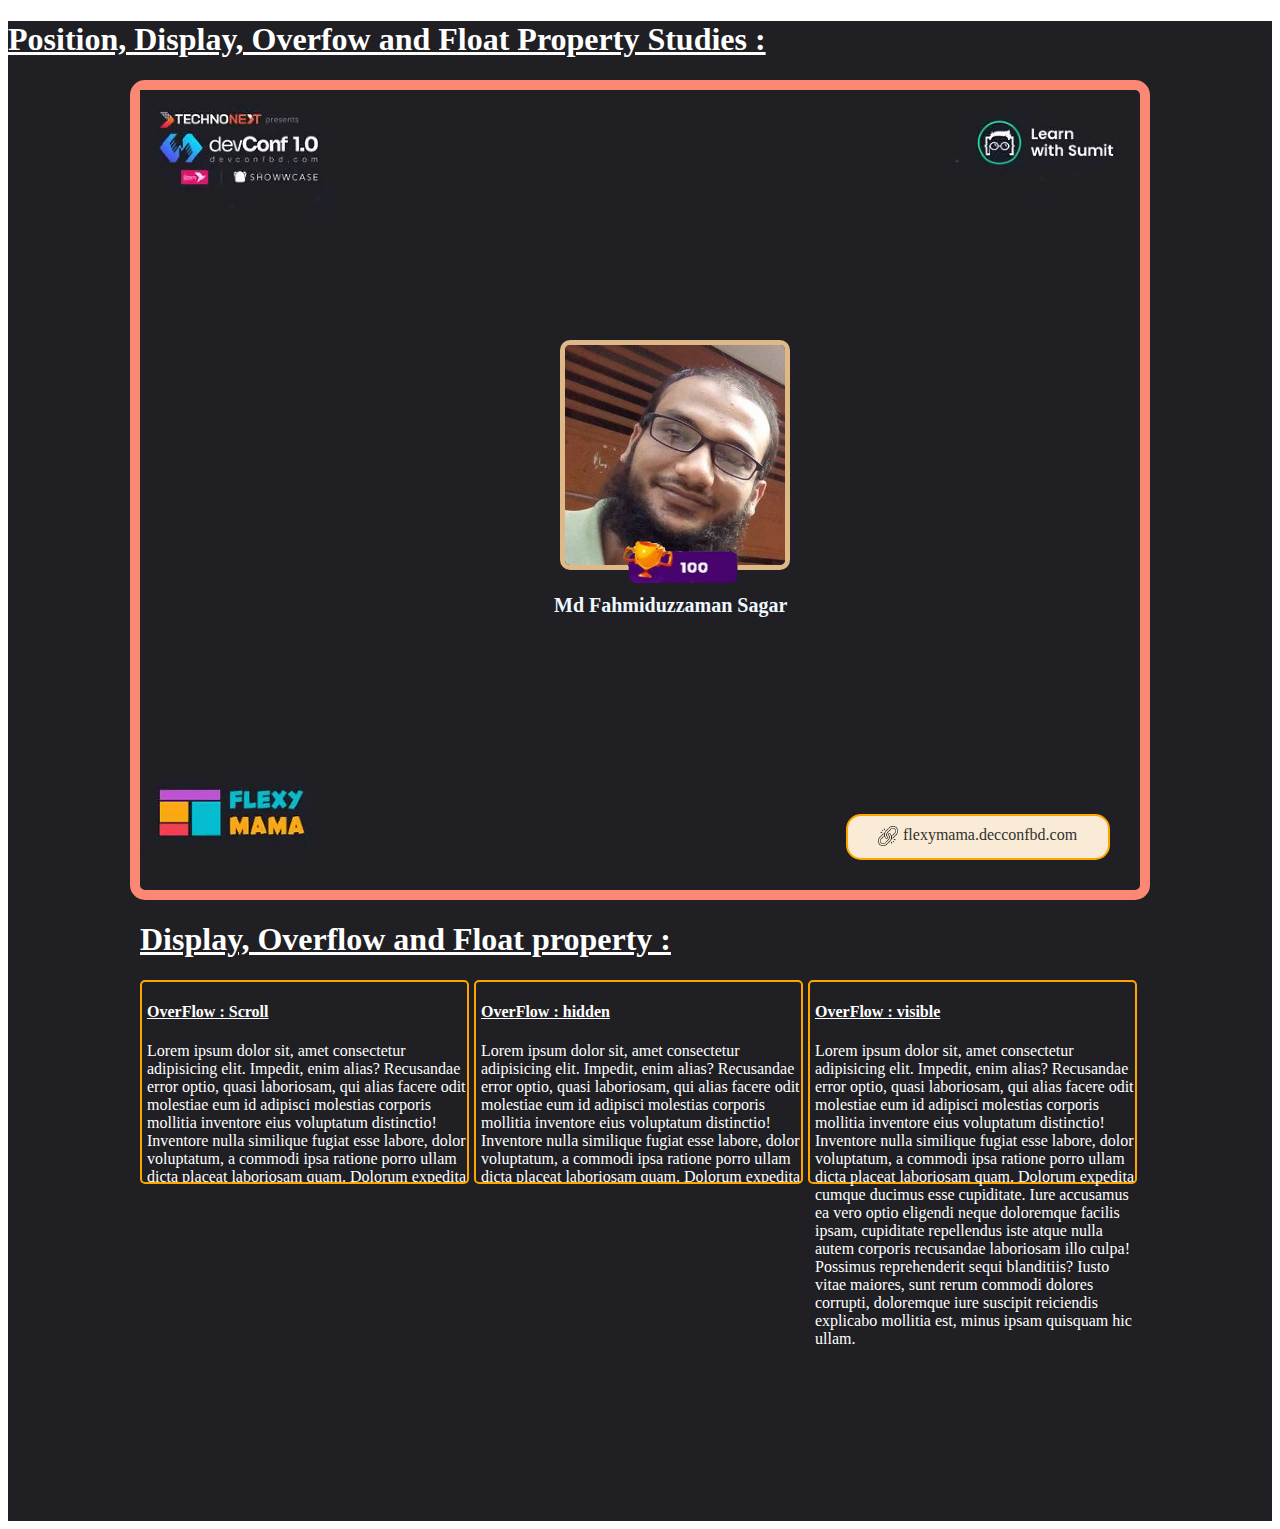
<file: index.html>
<!DOCTYPE html>
<html lang="en">
<head>
    <meta charset="UTF-8">
    <meta http-equiv="X-UA-Compatible" content="IE=edge">
    <meta name="viewport" content="width=device-width, initial-scale=1.0">
    <link rel="stylesheet" href="./style.css">
    <title>Document</title>
</head>
<body>
   <section class="main">
    <h1>Position, Display, Overfow and Float Property Studies :</h1>
        <div class="main-box">
                <div class="boxone">
                    <img src="./assets/img/assingment-4.png" alt="">
                </div>
                        <div class="boxtwo">
                            <img src="./assets/img/assingment-3.png" alt="">
                        </div>
                                <div class="boxthree">
                                    <img src="./assets/img/assingment-23.png" alt="">
                                </div>
                        <div class="boxfour">
                            <img src="./assets/img/3858629-removebg-preview.png" alt=""> <span> flexymama.decconfbd.com</span>
                        </div>
                <div class="boxfive">
                    <img class="my-pic" src="./assets/img/fahmiduzzaman_sagar.jpg" alt="">
                    <img class="win" src="./assets/img/win.png" alt="">
                    <h3>Md Fahmiduzzaman Sagar</h3>
                </div>
        </div>

                <div class="displayproperty">
                    <h1>Display, Overflow and Float property :</h1>
                        <div class="one">
                            <h4>OverFlow : Scroll</h4>
                            <p>Lorem ipsum dolor sit, amet consectetur adipisicing elit. Impedit, enim alias? Recusandae error optio, quasi laboriosam, qui alias facere odit molestiae eum id adipisci molestias corporis mollitia inventore eius voluptatum distinctio! Inventore nulla similique fugiat esse labore, dolor voluptatum, a commodi ipsa ratione porro ullam dicta placeat laboriosam quam. Dolorum expedita cumque ducimus esse cupiditate. Iure accusamus ea vero optio eligendi neque doloremque facilis ipsam, cupiditate repellendus iste atque nulla autem corporis recusandae laboriosam illo culpa! Possimus reprehenderit sequi blanditiis? Iusto vitae maiores, sunt rerum commodi dolores corrupti, doloremque iure suscipit reiciendis explicabo mollitia est, minus ipsam quisquam hic ullam.</p>
                        </div>
                        <div class="two">
                            <h4>OverFlow : hidden</h4>
                            <p>Lorem ipsum dolor sit, amet consectetur adipisicing elit. Impedit, enim alias? Recusandae error optio, quasi laboriosam, qui alias facere odit molestiae eum id adipisci molestias corporis mollitia inventore eius voluptatum distinctio! Inventore nulla similique fugiat esse labore, dolor voluptatum, a commodi ipsa ratione porro ullam dicta placeat laboriosam quam. Dolorum expedita cumque ducimus esse cupiditate. Iure accusamus ea vero optio eligendi neque doloremque facilis ipsam, cupiditate repellendus iste atque nulla autem corporis recusandae laboriosam illo culpa! Possimus reprehenderit sequi blanditiis? Iusto vitae maiores, sunt rerum commodi dolores corrupti, doloremque iure suscipit reiciendis explicabo mollitia est, minus ipsam quisquam hic ullam.</p>
                        </div>
                        <div class="three">
                            <h4>OverFlow : visible</h4>
                            <p>Lorem ipsum dolor sit, amet consectetur adipisicing elit. Impedit, enim alias? Recusandae error optio, quasi laboriosam, qui alias facere odit molestiae eum id adipisci molestias corporis mollitia inventore eius voluptatum distinctio! Inventore nulla similique fugiat esse labore, dolor voluptatum, a commodi ipsa ratione porro ullam dicta placeat laboriosam quam. Dolorum expedita cumque ducimus esse cupiditate. Iure accusamus ea vero optio eligendi neque doloremque facilis ipsam, cupiditate repellendus iste atque nulla autem corporis recusandae laboriosam illo culpa! Possimus reprehenderit sequi blanditiis? Iusto vitae maiores, sunt rerum commodi dolores corrupti, doloremque iure suscipit reiciendis explicabo mollitia est, minus ipsam quisquam hic ullam.</p>
                        </div>
                </div>

   </section>
</body>
</html>
</file>
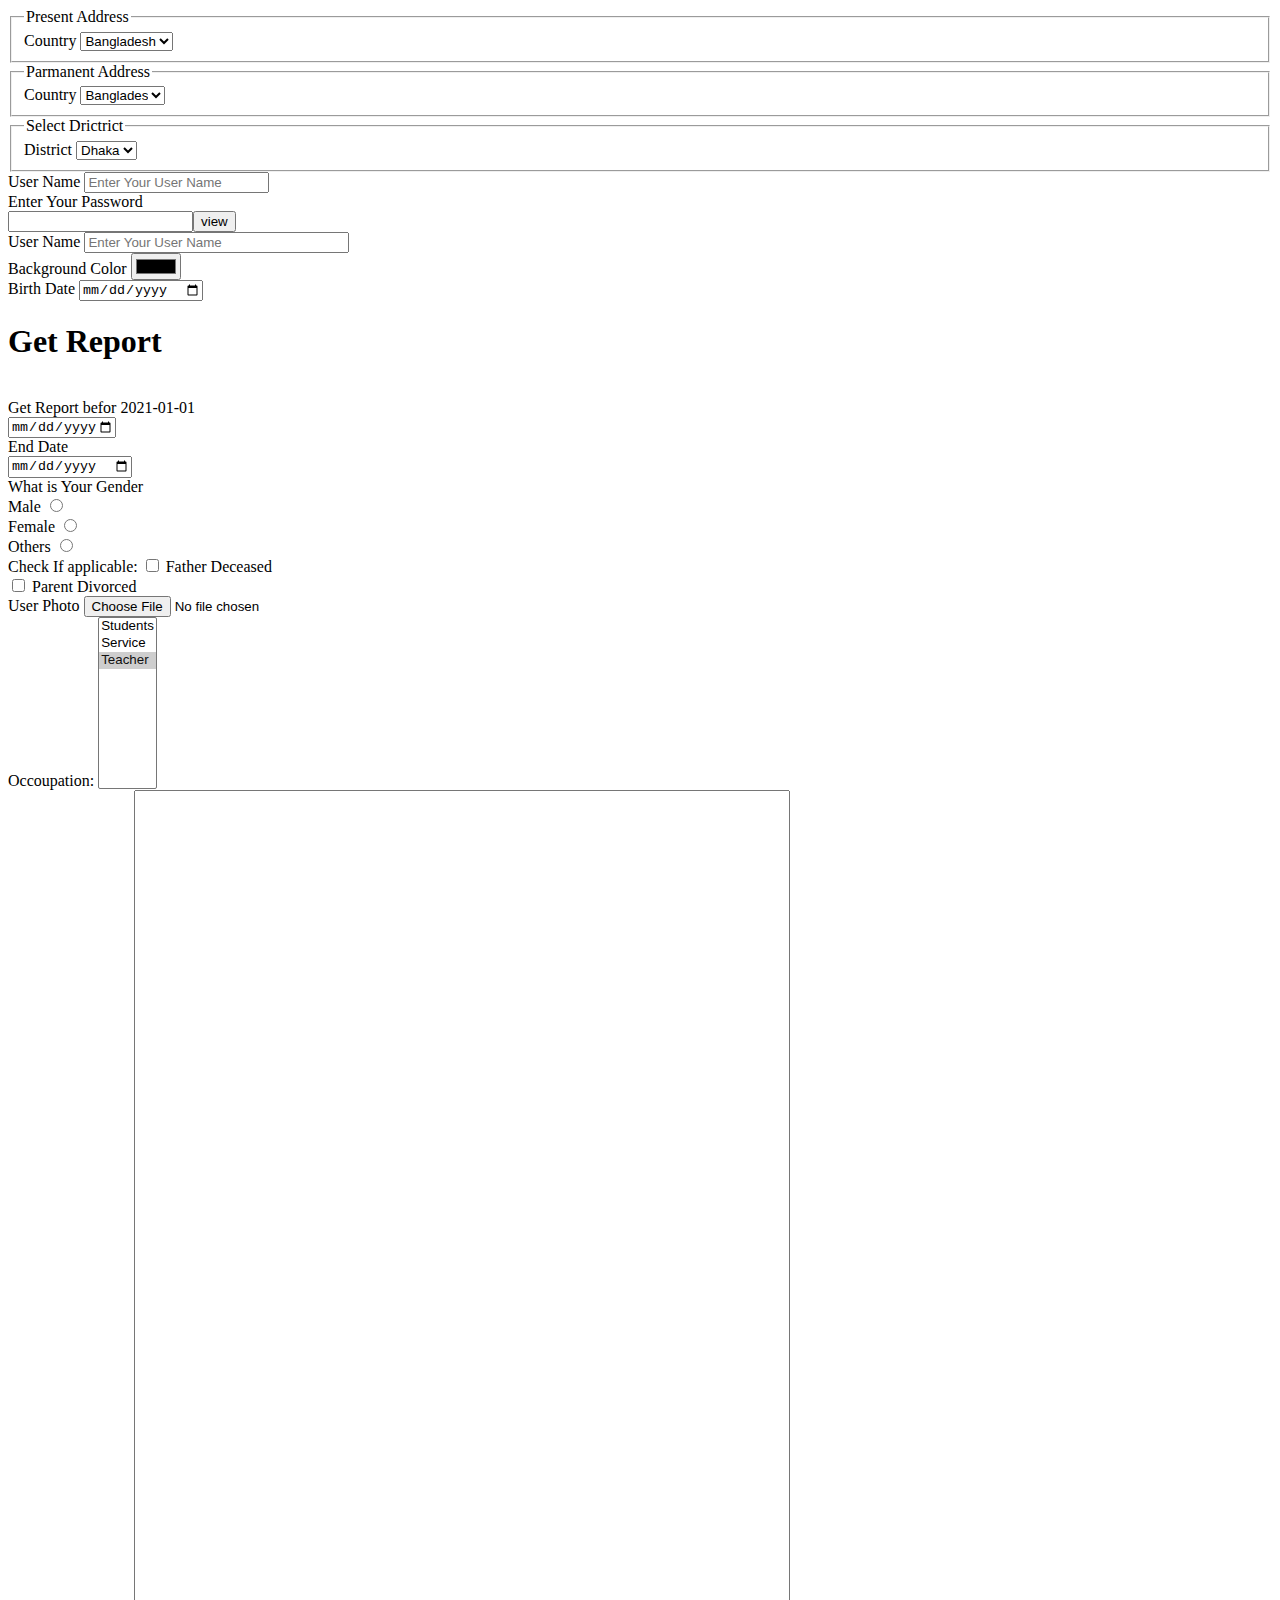
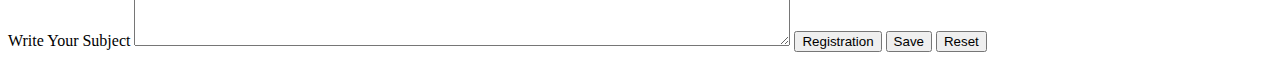
<file: template-part/admission-form.html>
<!DOCTYPE html>
<html lang="en">
<head>
    <meta charset="UTF-8">
    <meta http-equiv="X-UA-Compatible" content="IE=edge">
    <meta name="viewport" content="width=device-width, initial-scale=1.0">
    <title>Admission Form</title>
</head>
<body>
    <!--Admission Section-->
    <section class="admission">
        <form action="" target="_blank" method="post" enctype="multipart/form-data">
   <!--fieldset, legend-->        
            <fieldset>
                <legend>Present Address</legend>
                    <label for="country">Country</label>
                        <select name="country" id="country">
                            <option value="">Bangladesh</option>
                            <option value="">Bangladesh</option>
                            <option value="">Bangladesh</option>
                        </select>
            </fieldset>

            <fieldset>
                <legend>Parmanent Address</legend>
                    <label for="Country">Country </label>
                        <select name="country" id="country">
                        <option value="">Banglades</option>
                        <option value="">Banglades</option>
                        <option value="">Banglades</option>
                        <option value="">Banglades</option>
                    </select>
                       
            </fieldset>

            <fieldset>
                <legend>Select Drictrict</legend>
                    <label for="District">District</label>
                        <select name="district" id="district">
                            <option value="">Dhaka</option>
                            <option value="">Dhaka</option>
                            <option value="">Dhaka</option>
                            <option value="">Dhaka</option>
                        </select>
            </fieldset>
            <!--form elements-->
            <!--usernmae-->
            <label for="username" id="username">User Name</label>
            <input type="text" id="username" name="username" placeholder="Enter Your User Name"> <br>

            <!--passwaord-->
                <label for="password">Enter Your Password</label> <br>
                <input type="password" name="password" id="password"><button>view</button><!--aassignment for javascript--><br>
            <!--username input with sield size-->
                <label for="username" id="username">User Name</label>
            <input type="text" id="username" name="username" placeholder="Enter Your User Name" size="30"> <br>
<!--bgcolor-->
            <label for="color">Background Color</label>
            <input type="color" name="bgcolor" id="bgcolor"><br>

    <!--date -->
        <label for="birthdate">Birth Date</label>  
        <input type="date" name="birthdate" id="birthdate">   <br>   
       <!--Date Range--> <h1>Get Report</h1><br>
       <label for="startdate">Get Report befor 2021-01-01</label><br>
       <input type="date" name="startdate" id="strartdate" max="2020-12-31"><br>

       <label for="">End Date</label><br>
       <input type="date" name="enddate" id="enddate" min="2024-01-01"><br>
     <!--Radio Button-->
            <label for="gender">What is Your Gender</label><br>
            <label for="male">Male</label>
            <input type="radio" name="gender" id="gender" value="male"><br>
            <label for="female">Female</label>
            <input type="radio" name="gender" id="gender" value="female"><br>
            <label for="others">Others</label>
            <input type="radio" name="gender" id="gender" value="others">
            <br>
   <!--check box-->  
            <label for="applicable"> Check If applicable:</label>
            <input type="checkbox" name="fatherdeceased" id="fatherdeceased" value="fatherdeceased"> <label for="fatherdeceased">Father Deceased</label><br>
            
            <input type="checkbox" name="parentsdivorced" id="parentsdivorced" value="parentsdivorced"> <label for="parentsdivorced">Parent Divorced</label><br>
    <!--file-->        
            <label for="userfohot">User Photo</label>
            <input type="file" name="userphoto" id="userphoto"><br>
<!--dropdown-->
            <label for="occupation">Occoupation:</label>
            <select name="occupation" id="occupation" size="10" multiple>Occoupation
                <option value="students">Students</option>
                <option value="service">Service</option>
                <option value="teacher" selected>Teacher</option>
            </select><br>
<!--textarea-->
            <label for="subject">Write Your Subject</label>
            <textarea name="subject" id="subject" cols="30" rows="10" style="width: 650px; height: 850px;"></textarea>
 <!--submit, reset button-->          
            <input type="submit" value="Registration">
            <button type="submit">Save</button>
            <button type="reset" onclick="">Reset</button>
        
        </form>
    </section>
</body>
</html>
</file>
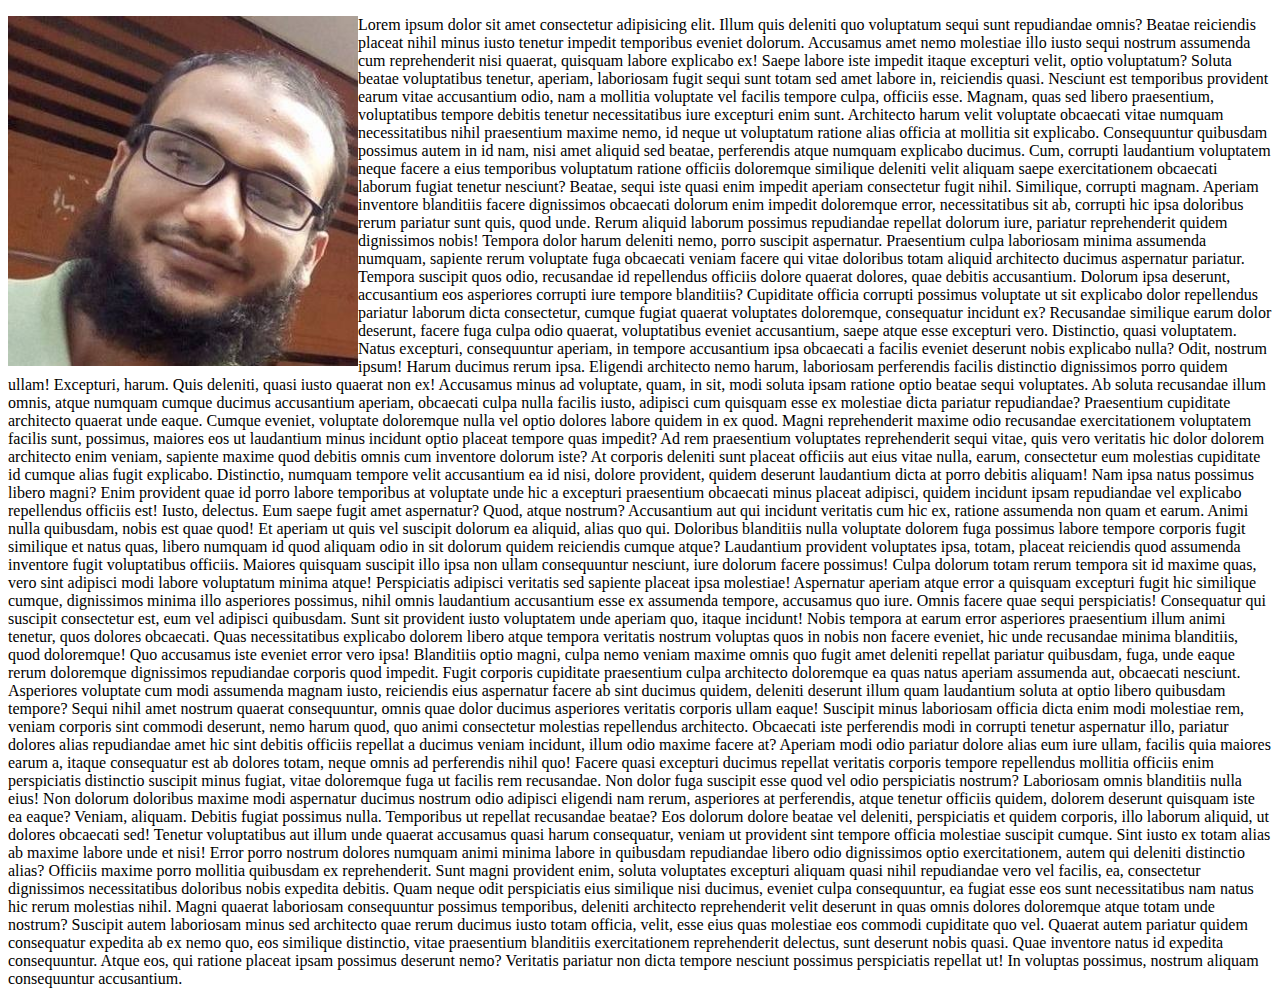
<file: template-part/service.html>
<!DOCTYPE html>
<html lang="en">
<head>
    <meta charset="UTF-8">
    <meta http-equiv="X-UA-Compatible" content="IE=edge">
    <meta name="viewport" content="width=device-width, initial-scale=1.0">
    <title>XSS Float</title>
    <style>
        img{
            float: left;
            width: 350px;
            height: 350px;
        }
    </style>
</head>
<body>
    <p>
        <img src="../assets/img/fahmiduzzaman_sagar.jpg" alt="">
        Lorem ipsum dolor sit amet consectetur adipisicing elit. Illum quis deleniti 
        quo voluptatum sequi sunt repudiandae omnis? Beatae reiciendis placeat nihil
         minus iusto tenetur impedit temporibus eveniet dolorum. Accusamus amet nemo 
         molestiae illo iusto sequi nostrum assumenda cum reprehenderit nisi quaerat, 
         quisquam labore explicabo ex! Saepe labore iste impedit itaque excepturi velit,
          optio voluptatum? Soluta beatae voluptatibus tenetur, aperiam, laboriosam fugit 
          sequi sunt totam sed amet labore in, reiciendis quasi. Nesciunt est temporibus 
          provident earum vitae accusantium odio, nam a mollitia voluptate vel facilis tempore
           culpa, officiis esse. Magnam, quas sed libero praesentium, voluptatibus tempore debitis
            tenetur necessitatibus iure excepturi enim sunt. Architecto harum velit voluptate
             obcaecati vitae numquam necessitatibus nihil praesentium maxime nemo, id neque ut 
             voluptatum ratione alias officia at mollitia sit explicabo. Consequuntur 
             quibusdam possimus autem in id nam, nisi amet aliquid sed beatae, perferendis
              atque numquam explicabo ducimus. Cum, corrupti laudantium voluptatem neque 
              facere a eius temporibus voluptatum ratione officiis doloremque similique
               deleniti velit aliquam saepe exercitationem obcaecati laborum fugiat tenetur
                nesciunt? Beatae, sequi iste quasi enim impedit aperiam consectetur fugit nihil.
                 Similique, corrupti magnam. Aperiam inventore blanditiis facere dignissimos obcaecati 
                 dolorum enim impedit doloremque error, necessitatibus sit ab, corrupti hic ipsa doloribus 
                 rerum pariatur sunt quis, quod unde. Rerum aliquid laborum possimus repudiandae repellat 
                 dolorum iure, pariatur reprehenderit quidem dignissimos nobis! Tempora dolor harum
                  deleniti nemo, porro suscipit aspernatur. Praesentium culpa laboriosam minima
                   assumenda numquam, sapiente rerum voluptate fuga obcaecati veniam facere qui 
                   vitae doloribus totam aliquid architecto ducimus aspernatur pariatur. Tempora suscipit quos odio, recusandae id repellendus officiis dolore quaerat dolores, quae debitis accusantium. Dolorum ipsa deserunt, accusantium eos asperiores corrupti iure tempore blanditiis? Cupiditate officia corrupti possimus voluptate ut sit explicabo dolor repellendus pariatur laborum dicta consectetur, cumque fugiat quaerat voluptates doloremque, consequatur incidunt ex? Recusandae similique earum dolor deserunt, facere fuga culpa odio quaerat, voluptatibus eveniet accusantium, saepe atque esse excepturi vero. Distinctio, quasi voluptatem. Natus excepturi, consequuntur aperiam, in tempore accusantium ipsa obcaecati a facilis eveniet deserunt nobis explicabo nulla? Odit, nostrum ipsum! Harum ducimus rerum ipsa. Eligendi architecto nemo harum, laboriosam perferendis facilis distinctio dignissimos porro quidem ullam! Excepturi, harum. Quis deleniti, quasi iusto quaerat non ex! Accusamus minus ad voluptate, quam, in sit, modi soluta ipsam ratione optio beatae sequi voluptates. Ab soluta recusandae illum omnis, atque numquam cumque ducimus accusantium aperiam, obcaecati culpa nulla facilis iusto, adipisci cum quisquam esse ex molestiae dicta pariatur repudiandae? Praesentium cupiditate architecto quaerat unde eaque. Cumque eveniet, voluptate doloremque nulla vel optio dolores labore quidem in ex quod. Magni reprehenderit maxime odio recusandae exercitationem voluptatem facilis sunt, possimus, maiores eos ut laudantium minus incidunt optio placeat tempore quas impedit? Ad rem praesentium voluptates reprehenderit sequi vitae, quis vero veritatis hic dolor dolorem architecto enim veniam, sapiente maxime quod debitis omnis cum inventore dolorum iste? At corporis deleniti sunt placeat officiis aut eius vitae nulla, earum, consectetur eum molestias cupiditate id cumque alias fugit explicabo. Distinctio, numquam tempore velit accusantium ea id nisi, dolore provident, quidem deserunt laudantium dicta at porro debitis aliquam! Nam ipsa natus possimus libero magni? Enim provident quae id porro labore temporibus at voluptate unde hic a excepturi praesentium obcaecati minus placeat adipisci, quidem incidunt ipsam repudiandae vel explicabo repellendus officiis est! Iusto, delectus. Eum saepe fugit amet aspernatur? Quod, atque nostrum? Accusantium aut qui incidunt veritatis cum hic ex, ratione assumenda non quam et earum. Animi nulla quibusdam, nobis est quae quod! Et aperiam ut quis vel suscipit dolorum ea aliquid, alias quo qui. Doloribus blanditiis nulla voluptate dolorem fuga possimus labore tempore corporis fugit similique et natus quas, libero numquam id quod aliquam odio in sit dolorum quidem reiciendis cumque atque? Laudantium provident voluptates ipsa, totam, placeat reiciendis quod assumenda inventore fugit voluptatibus officiis. Maiores quisquam suscipit illo ipsa non ullam consequuntur nesciunt, iure dolorum facere possimus! Culpa dolorum totam rerum tempora sit id maxime quas, vero sint adipisci modi labore voluptatum minima atque! Perspiciatis adipisci veritatis sed sapiente placeat ipsa molestiae! Aspernatur aperiam atque error a quisquam excepturi fugit hic similique cumque, dignissimos minima illo asperiores possimus, nihil omnis laudantium accusantium esse ex assumenda tempore, accusamus quo iure. Omnis facere quae sequi perspiciatis! Consequatur qui suscipit consectetur est, eum vel adipisci quibusdam. Sunt sit provident iusto voluptatem unde aperiam quo, itaque incidunt! Nobis tempora at earum error asperiores praesentium illum animi tenetur, quos dolores obcaecati. Quas necessitatibus explicabo dolorem libero atque tempora veritatis nostrum voluptas quos in nobis non facere eveniet, hic unde recusandae minima blanditiis, quod doloremque! Quo accusamus iste eveniet error vero ipsa! Blanditiis optio magni, culpa nemo veniam maxime omnis quo fugit amet deleniti repellat pariatur quibusdam, fuga, unde eaque rerum doloremque dignissimos repudiandae corporis quod impedit. Fugit corporis cupiditate praesentium culpa architecto doloremque ea quas natus aperiam assumenda aut, obcaecati nesciunt. Asperiores voluptate cum modi assumenda magnam iusto, reiciendis eius aspernatur facere ab sint ducimus quidem, deleniti deserunt illum quam laudantium soluta at optio libero quibusdam tempore? Sequi nihil amet nostrum quaerat consequuntur, omnis quae dolor ducimus asperiores veritatis corporis ullam eaque! Suscipit minus laboriosam officia dicta enim modi molestiae rem, veniam corporis sint commodi deserunt, nemo harum quod, quo animi consectetur molestias repellendus architecto. Obcaecati iste perferendis modi in corrupti tenetur aspernatur illo, pariatur dolores alias repudiandae amet hic sint debitis officiis repellat a ducimus veniam incidunt, illum odio maxime facere at? Aperiam modi odio pariatur dolore alias eum iure ullam, facilis quia maiores earum a, itaque consequatur est ab dolores totam, neque omnis ad perferendis nihil quo! Facere quasi excepturi ducimus repellat veritatis corporis tempore repellendus mollitia officiis enim perspiciatis distinctio suscipit minus fugiat, vitae doloremque fuga ut facilis rem recusandae. Non dolor fuga suscipit esse quod vel odio perspiciatis nostrum? Laboriosam omnis blanditiis nulla eius! Non dolorum doloribus maxime modi aspernatur ducimus nostrum odio adipisci eligendi nam rerum, asperiores at perferendis, atque tenetur officiis quidem, dolorem deserunt quisquam iste ea eaque? Veniam, aliquam. Debitis fugiat possimus nulla. Temporibus ut repellat recusandae beatae? Eos dolorum dolore beatae vel deleniti, perspiciatis et quidem corporis, illo laborum aliquid, ut dolores obcaecati sed! Tenetur voluptatibus aut illum unde quaerat accusamus quasi harum consequatur, veniam ut provident sint tempore officia molestiae suscipit cumque. Sint iusto ex totam alias ab maxime labore unde et nisi! Error porro nostrum dolores numquam animi minima labore in quibusdam repudiandae libero odio dignissimos optio exercitationem, autem qui deleniti distinctio alias? Officiis maxime porro mollitia quibusdam ex reprehenderit. Sunt magni provident enim, soluta voluptates excepturi aliquam quasi nihil repudiandae vero vel facilis, ea, consectetur dignissimos necessitatibus doloribus nobis expedita debitis. Quam neque odit perspiciatis eius similique nisi ducimus, eveniet culpa consequuntur, ea fugiat esse eos sunt necessitatibus nam natus hic rerum molestias nihil. Magni quaerat laboriosam consequuntur possimus temporibus, deleniti architecto reprehenderit velit deserunt in quas omnis dolores doloremque atque totam unde nostrum? Suscipit autem laboriosam minus sed architecto quae rerum ducimus iusto totam officia, velit, esse eius quas molestiae eos commodi cupiditate quo vel. Quaerat autem pariatur quidem consequatur expedita ab ex nemo quo, eos similique distinctio, vitae praesentium blanditiis exercitationem reprehenderit delectus, sunt deserunt nobis quasi. Quae inventore natus id expedita consequuntur. Atque eos, qui ratione placeat ipsam possimus deserunt nemo? Veritatis pariatur non dicta tempore nesciunt possimus perspiciatis repellat ut! In voluptas possimus, nostrum aliquam consequuntur accusantium.
    </p>
</body>
</html>
</file>
<file: style.css>
.main{
    width: 100%;
    /*background-image: url(../class-8/assets/img/fahmiduzzaman_sagar.jpg);*/
    background-color:#1F1F24;
}
  
.main-box{
    width: 1000px;
    height: 800px;
    position: relative;
    margin: 0 auto;
    background-color:#1F1F24;
    border:10px solid #FB8775;
    border-radius:15px
}

.boxone{
    position: absolute;
    width: 200px;
    height: 120px;
    top:0;
    left: 0;
}
.boxtwo{
    position: absolute;
    width: 200px;
    height: 120px;
    top:0;
    right: 0;
}
.boxthree{
    position: absolute;
    width: 200px;
    height: 120px;
    left:0;
    bottom: 0;
}
.boxfour{
    position: absolute;
    width: 200px;
    height: 22px;
    right:30px;
    bottom: 30px;
    border: 2px solid orange;
    padding: 10px 30px;
    border-radius: 15px;
    background-color: antiquewhite;
}
.boxfour img{
    width: 20px;
    height: 20px;
    float: left;
}
.boxfour span{
    color: rgb(51, 50, 47);
    padding-left: 5px;

}

.boxfive{
    position: absolute;
    width: 400px;
    height: 200px;
    top:250px;
    left: 42%;
}
.boxfive h3{
    display: inline-block;
    text-align: center;
    color: aliceblue;
    font-size: 20px;
    margin-left: -6px;
}

.my-pic{
    width: 220px;
    height: 220px;
    display: inline-block;
    border: 5px solid burlywood;
    border-radius: 10px;
}
.win{
    width: 130px;
    height: 50px;
    margin-left: -179px;
    margin-bottom: -15px;
    z-index: 9999px;
}

/*display and float property*/
.displayproperty{
    width: 1000px;
    height: 600px;
    margin: 0 auto;
}

.one{
    float: left;
    width: 320px;
    height: 200px;
    border: 2px solid orange;
    border-radius: 5px;
    margin-right: 5px;
    overflow: scroll;
    color: white;
    padding-left: 5px;
}
.two{
    float: left;
    width: 320px;
    height: 200px;
    border: 2px solid orange;
    border-radius: 5px;
    margin-right: 5px;
    overflow: hidden;
    color: white;
    padding-left: 5px;
}
.three{
    float: left;
    width: 320px;
    height: 200px;
    border: 2px solid orange;
    border-radius: 5px;
    overflow: visible;
    color: white;
    padding-left: 5px;
}
h1, h4{
    color: white;
    text-decoration: underline;
}
</file>
